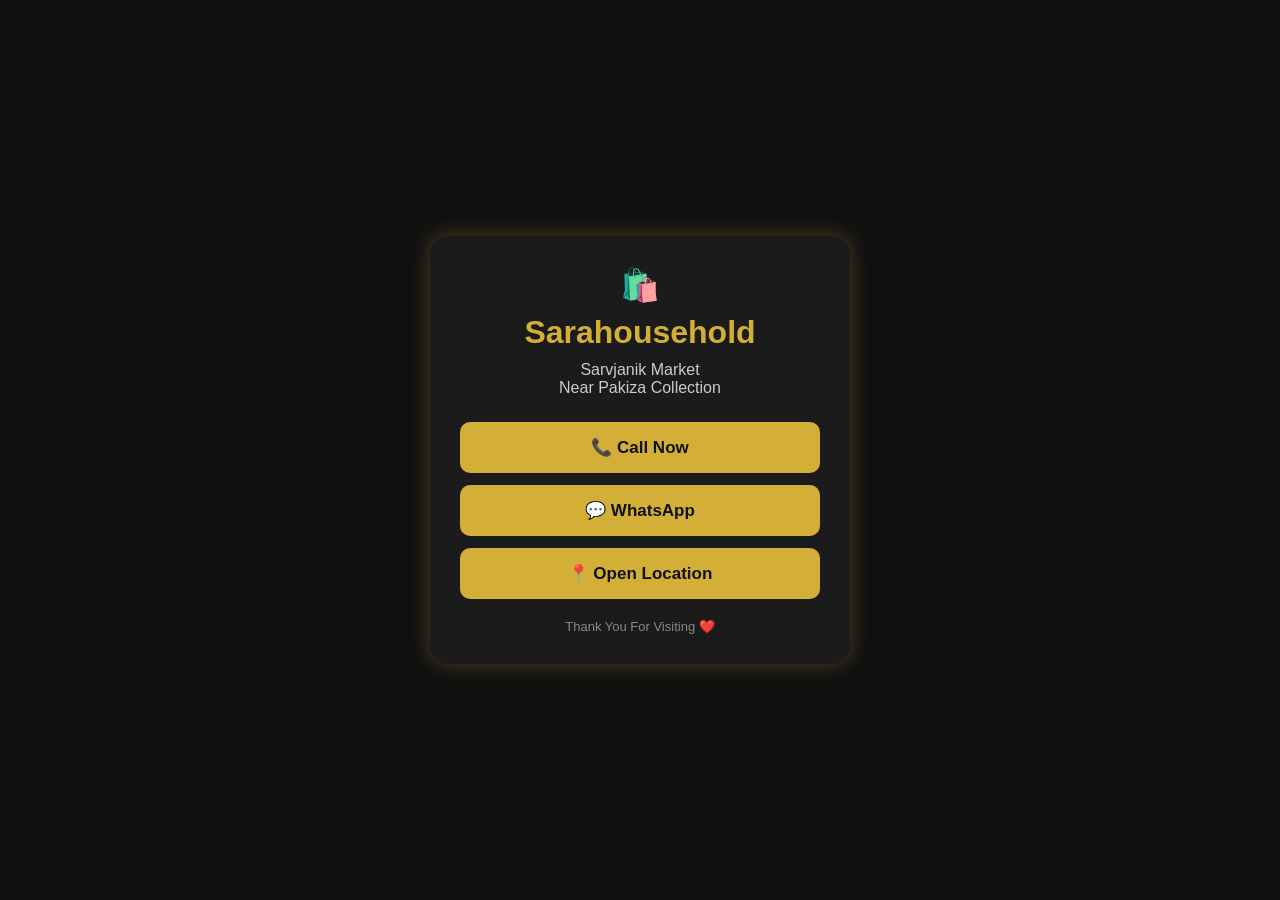
<file: Index.html>
<!DOCTYPE html>
<html lang="en">
<head>
<meta charset="UTF-8">
<meta name="viewport" content="width=device-width, initial-scale=1.0">
<title>Sarahousehold</title>

<style>
*{
margin:0;
padding:0;
box-sizing:border-box;
font-family:Arial,sans-serif;
}

body{
background:#111;
display:flex;
justify-content:center;
align-items:center;
height:100vh;
color:#fff;
}

.card{
width:90%;
max-width:420px;
background:#1b1b1b;
padding:30px;
border-radius:18px;
text-align:center;
box-shadow:0 0 20px rgba(212,175,55,.3);
}

.logo{
font-size:32px;
margin-bottom:10px;
}

h1{
color:#d4af37;
margin-bottom:10px;
}

p{
color:#ccc;
margin-bottom:25px;
}

.btn{
display:block;
text-decoration:none;
background:#d4af37;
color:#111;
padding:15px;
margin:12px 0;
border-radius:10px;
font-weight:bold;
font-size:17px;
transition:.3s;
}

.btn:hover{
transform:scale(1.03);
}

.footer{
margin-top:20px;
font-size:13px;
color:#888;
}
</style>
</head>

<body>

<div class="card">

<div class="logo">🛍️</div>

<h1>Sarahousehold</h1>

<p>
Sarvjanik Market<br>
Near Pakiza Collection
</p>

<a class="btn" href="tel:8446429045">
📞 Call Now
</a>

<a class="btn" href="https://wa.me/918446429045">
💬 WhatsApp
</a>

<a class="btn" href="https://maps.app.goo.gl/rTjm39oTxmtuRvQK9">
📍 Open Location
</a>

<div class="footer">
Thank You For Visiting ❤️
</div>

</div>

</body>
</html>
</file>
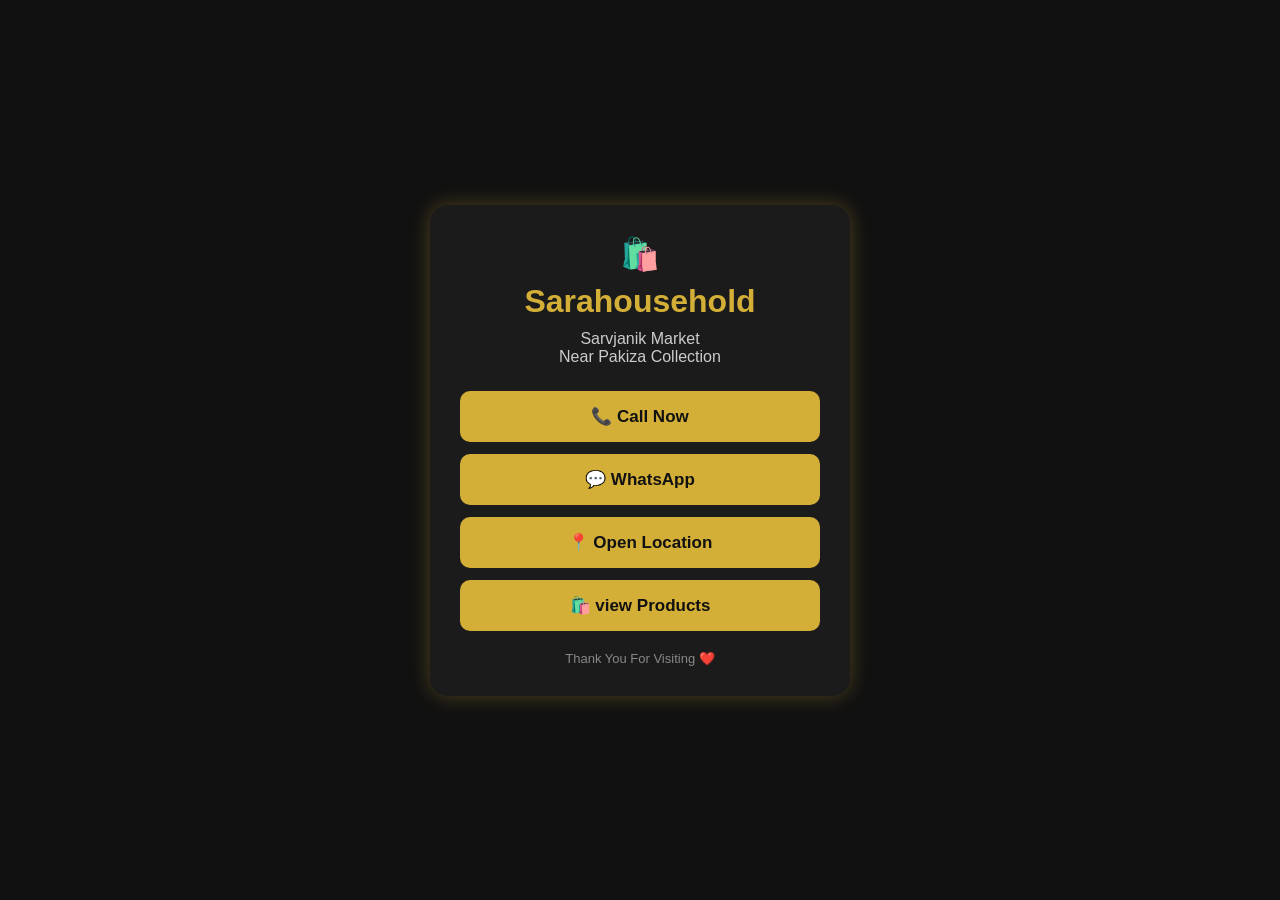
<file: index.html>
<!DOCTYPE html>
<html lang="en">
<head>
<meta charset="UTF-8">
<meta name="viewport" content="width=device-width, initial-scale=1.0">
<title>Sarahousehold</title>

<style>
*{
margin:0;
padding:0;
box-sizing:border-box;
font-family:Arial,sans-serif;
}

body{
background:#111;
display:flex;
justify-content:center;
align-items:center;
height:100vh;
color:#fff;
}

.card{
width:90%;
max-width:420px;
background:#1b1b1b;
padding:30px;
border-radius:18px;
text-align:center;
box-shadow:0 0 20px rgba(212,175,55,.3);
}

.logo{
font-size:32px;
margin-bottom:10px;
}

h1{
color:#d4af37;
margin-bottom:10px;
}

p{
color:#ccc;
margin-bottom:25px;
}

  
.btn{
display:block;
text-decoration:none;
background:#d4af37;
color:#111;
padding:15px;
margin:12px 0;
border-radius:10px;
font-weight:bold;
font-size:17px;
transition:.3s;
}

.btn:hover{
transform:scale(1.03);
}

.footer{
margin-top:20px;
font-size:13px;
color:#888;
}
</style>
</head>

<body>

<div class="card">

<div class="logo">🛍️</div>

<h1>Sarahousehold</h1>

<p>
Sarvjanik Market<br>
Near Pakiza Collection
</p>

<a class="btn" href="tel:8446429045">
📞 Call Now
</a>

<a class="btn" href="https://wa.me/918446429045">
💬 WhatsApp
</a>

<a class="btn" href="https://maps.app.goo.gl/rTjm39oTxmtuRvQK9">
📍 Open Location
</a>
  <a class="btn" href="products.html">
🛍️ view Products
  </a>

<div class="footer">
Thank You For Visiting ❤️
</div>

</div>

</body>
</html>
</file>
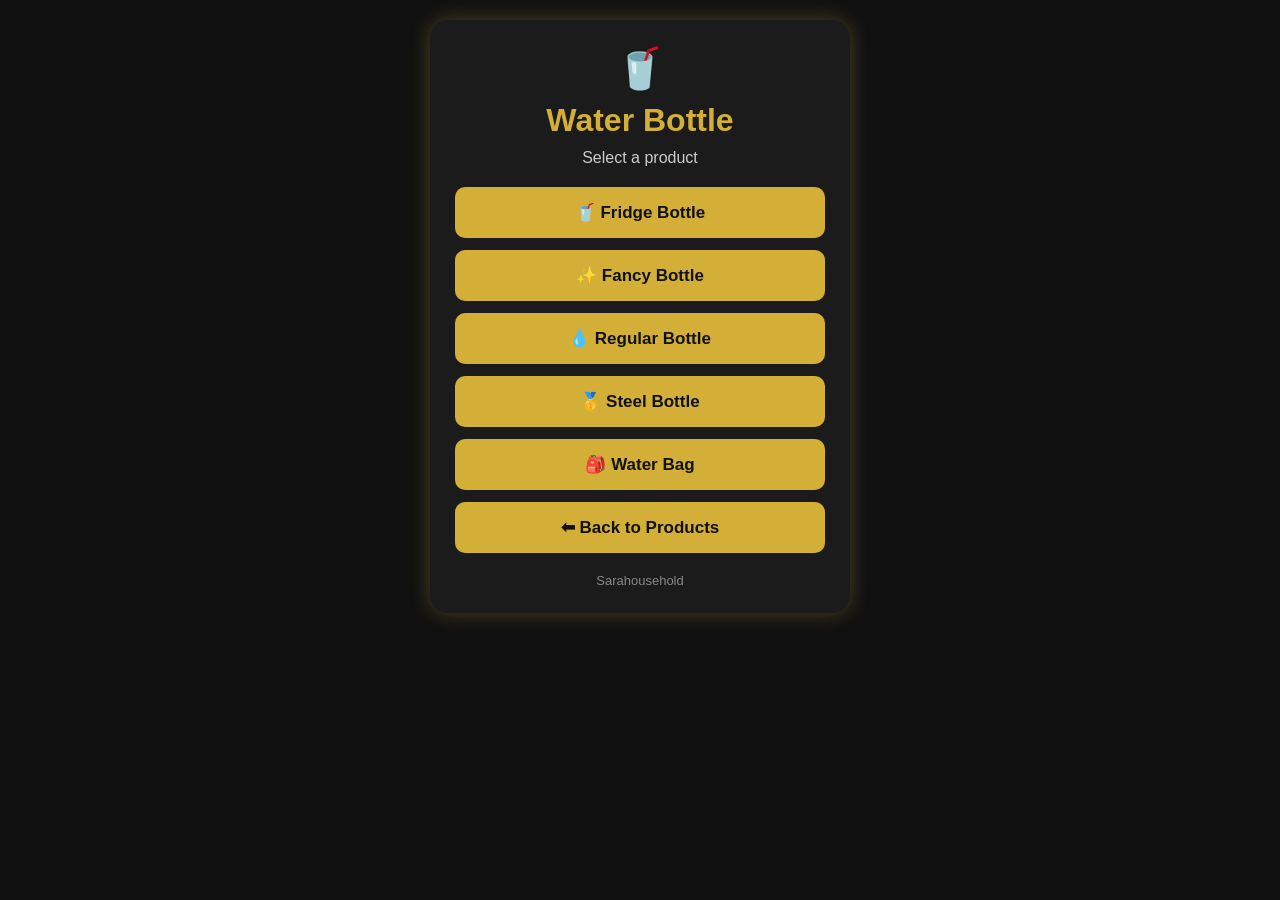
<file: bottles.html>
<!DOCTYPE html>
<html lang="en">
<head>
<meta charset="UTF-8">
<meta name="viewport" content="width=device-width, initial-scale=1.0">
<title>Water Bottle</title>

<style>
*{
margin:0;
padding:0;
box-sizing:border-box;
font-family:Arial,sans-serif;
}

body{
background:#111;
color:#fff;
padding:20px;
}

.container{
max-width:420px;
margin:auto;
}

.card{ 
background:#1b1b1b;
padding:25px;
border-radius:18px;
box-shadow:0 0 20px rgba(212,175,55,.3);
text-align:center;
}

.logo{
font-size:40px;
margin-bottom:10px;
}

h1{
color:#d4af37;
margin-bottom:10px;
}

p{
color:#ccc;
margin-bottom:20px;
}

.btn{
display:block;
text-decoration:none;
background:#d4af37;
color:#111;
padding:15px;
margin:12px 0;
border-radius:10px;
font-weight:bold;
font-size:17px;
transition:.3s;
}

.btn:hover{
transform:scale(1.03);
}

.footer{
margin-top:20px;
font-size:13px;
color:#888;
}
</style>

</head>

<body>

<div class="container">

<div class="card">

<div class="logo">🥤</div>

<h1>Water Bottle</h1>

<p>Select a product</p>
<a class="btn" href="fridgebottle.html">🥤 Fridge Bottle</a>

<a class="btn" href="fancybottle.html">✨ Fancy Bottle</a>

<a class="btn" href="regularbottle.html">💧 Regular Bottle</a>

<a class="btn" href="steelbottle.html">🥇 Steel Bottle</a>

<a class="btn" href="waterbag.html">🎒 Water Bag</a>
<a class="btn" href="products.html">
⬅ Back to Products
</a>

<div class="footer">
Sarahousehold
</div>

</div>

</div>

</body>
</html>
</file>
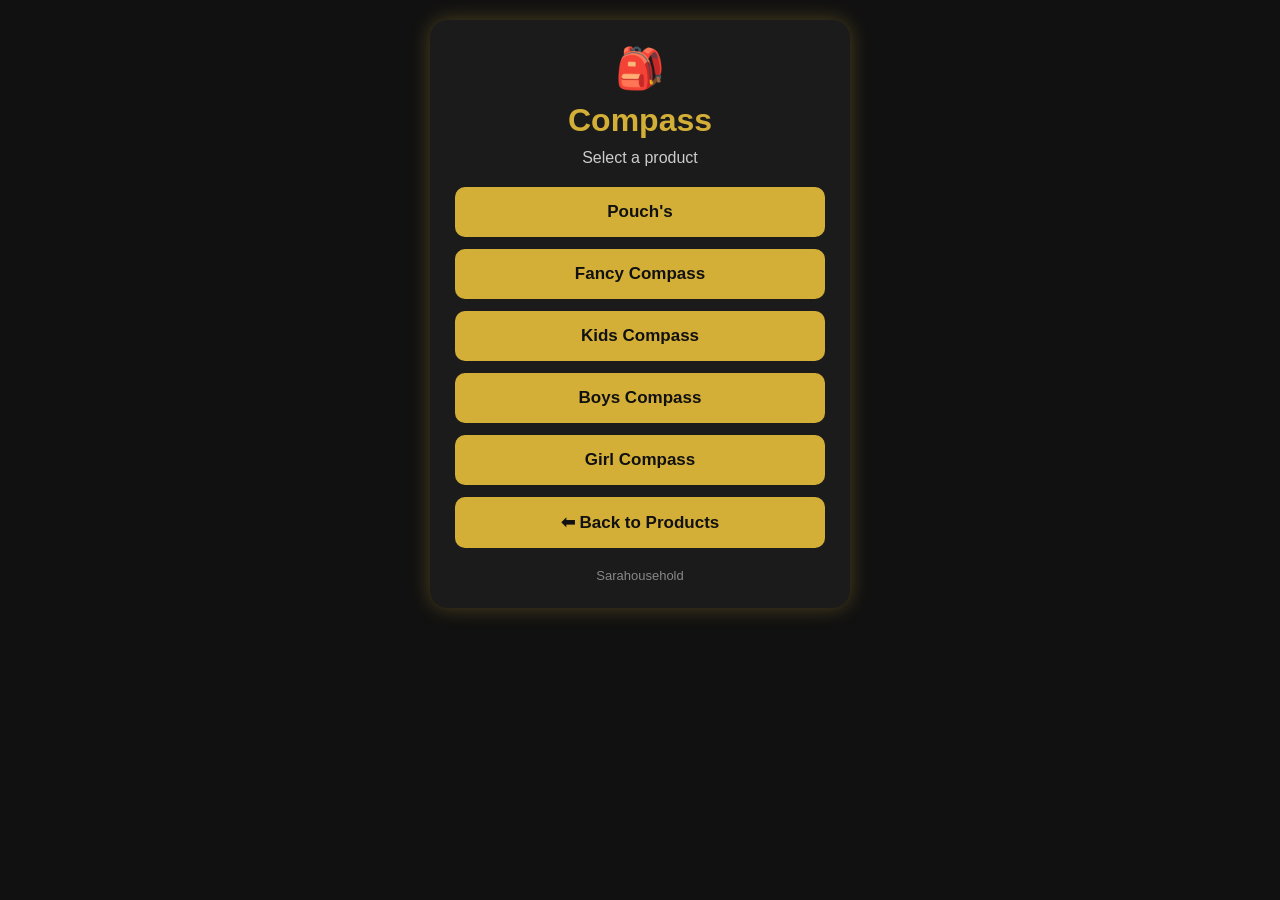
<file: compass.html>
<!DOCTYPE html>  <html lang="en">  
<head>  
<meta charset="UTF-8">  
<meta name="viewport" content="width=device-width, initial-scale=1.0">  
<title>Compass</title>  <style>  
*{  
margin:0;  
padding:0;  
box-sizing:border-box;  
font-family:Arial,sans-serif;  
}  
  
body{  
background:#111;  
color:#fff;  
padding:20px;  
}  
  
.container{  
max-width:420px;  
margin:auto;  
}  
  
.card{  
background:#1b1b1b;  
padding:25px;  
border-radius:18px;  
box-shadow:0 0 20px rgba(212,175,55,.3);  
text-align:center;  
}  
  
.logo{  
font-size:40px;  
margin-bottom:10px;  
}  
  
h1{  
color:#d4af37;  
margin-bottom:10px;  
}  
  
p{  
color:#ccc;  
margin-bottom:20px;  
}  
  
.btn{  
display:block;  
text-decoration:none;  
background:#d4af37;  
color:#111;  
padding:15px;  
margin:12px 0;  
border-radius:10px;  
font-weight:bold;  
font-size:17px;  
transition:.3s;  
}  
  
.btn:hover{  
transform:scale(1.03);  
}  
  
.footer{  
margin-top:20px;  
font-size:13px;  
color:#888;  
}  
</style>  </head>  <body>  <div class="container">  <div class="card">  <div class="logo">🎒</div>  <h1>Compass</h1>  <p>Select a product</p>  <a class="btn" href="#">Pouch's</a>

<a class="btn" href="#">Fancy Compass</a>

<a class="btn" href="#">Kids Compass</a>

<a class="btn" href="#">Boys Compass</a>

<a class="btn" href="#">Girl Compass</a>

<a class="btn" href="products.html">⬅ Back to Products</a>

<div class="footer">  
Sarahousehold  
</div>  </div>  </div>  </body>  
</html>
</file>
